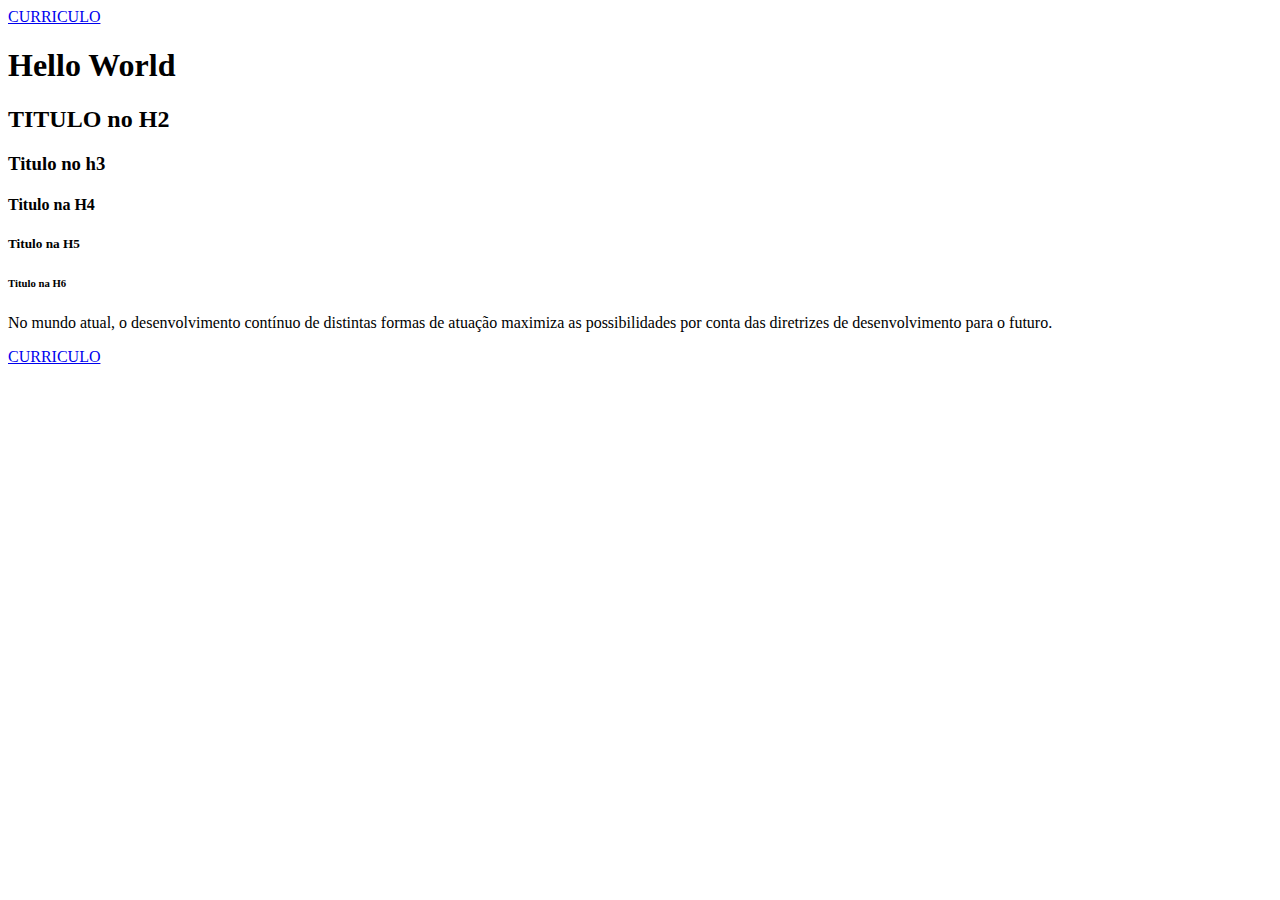
<file: index.html>
<!DOCTYPE html>
<html> <!-- abre a tag -->
	<head>
		<meta charset="UTF-8">
		<meta name="viewport" content="width=device-width, initial-scale=1.0"	>
		<title> PERNA INFO Tecnologia </title>
	</head>
	
	<body>	
		<a href="Curriculo.html"> CURRICULO </a>
		
		<!-- TAG DE TITULO -->
		<h1> Hello World</h1>
		<h2> TITULO no H2 </h2>
		<h3> Titulo no h3 </h3>
		<h4> Titulo na H4 </h4>
		<h5> Titulo na H5 </h5>
		<h6> Titulo na H6 </h6>
		
		<!-- TAG DE PARAGRAFO -->
		<p> No mundo atual, o desenvolvimento contínuo de distintas formas de atuação maximiza as possibilidades
		por conta das diretrizes de desenvolvimento para o futuro.</p>
		
		<!-- TAG DE HIPERLINK  -->
		<a href="Curriculo.html"> CURRICULO </a>
		
	</body>
		
</html> <!-- fecha a tag -->
</file>
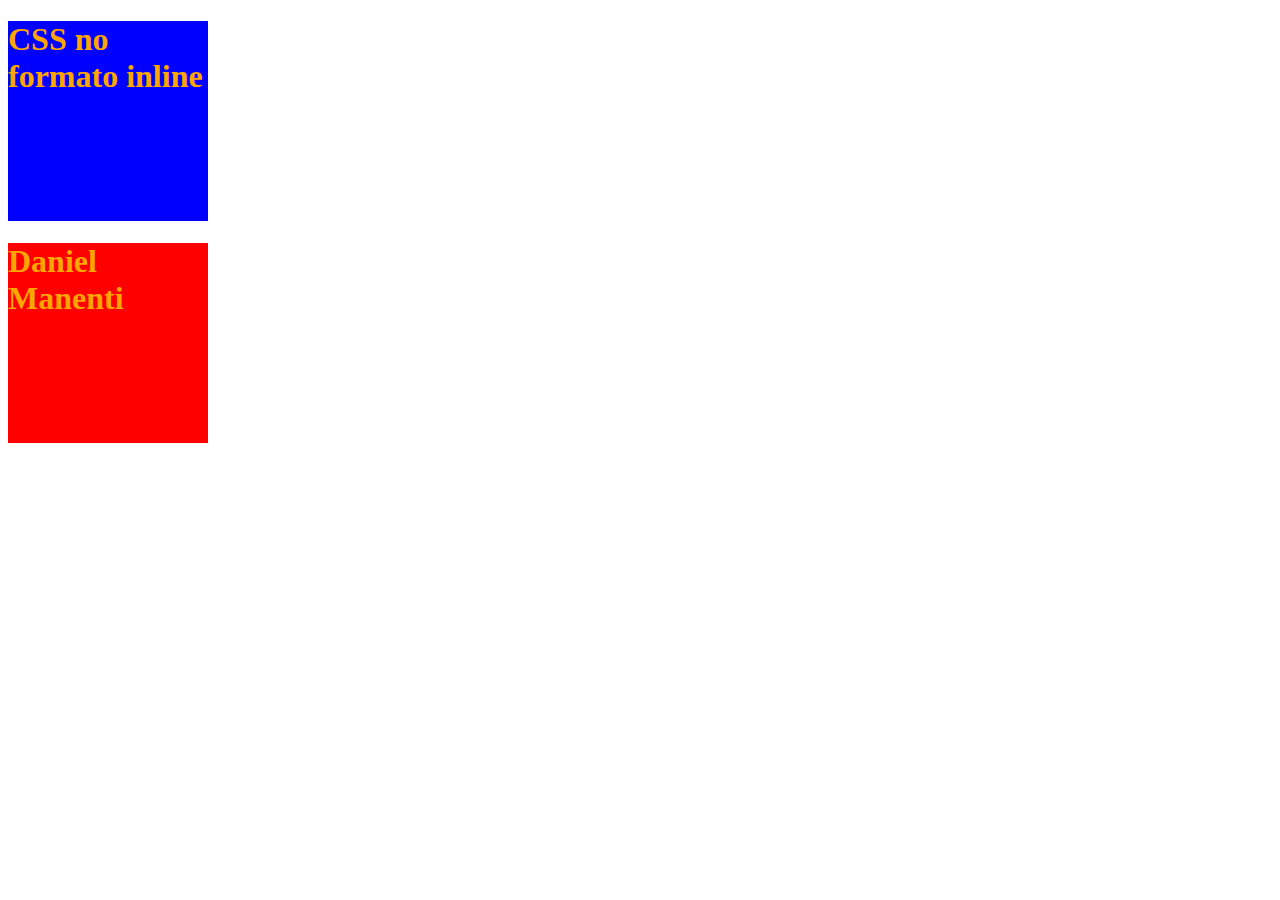
<file: css/index.html>
<!DOCTYPE html>
<html lang="pt-br   ">
<head>
    <meta charset="UTF-8">
    <meta name="viewport" content="width=device-width, initial-scale=1.0">
    <link rel="stylesheet" href="style.css">
    <title>Aprendendo HTML</title>
    <style>
        /*  sintaxe do CSS
        seletor { 
                propriedade: valor;
                propriedade: valor;
        }
        
        div{
            width: 200px;
            height: 200px;
            background-color: blue;
        }
        h1{
            color: yellow;
        }
        */
    </style>
   <!-- ou css inline é utilizado para regras unicas ou que precisem ser prioritarias. regras no
inline SEMPRE VAO SOBREPOR as outras regras-->

<div style="widht=200px; height=200px; background-color: blue;">
    <h1>CSS no formato inline</h1>
</div></style>
</head>
<!-- DAQUI PRA CIMA EH TUDO HEADER!!!!!!!!!!!!!!!!! -->
<body>
    <div>
    <h1>Daniel Manenti</h1>
    </div>

</body>
</html>
</file>
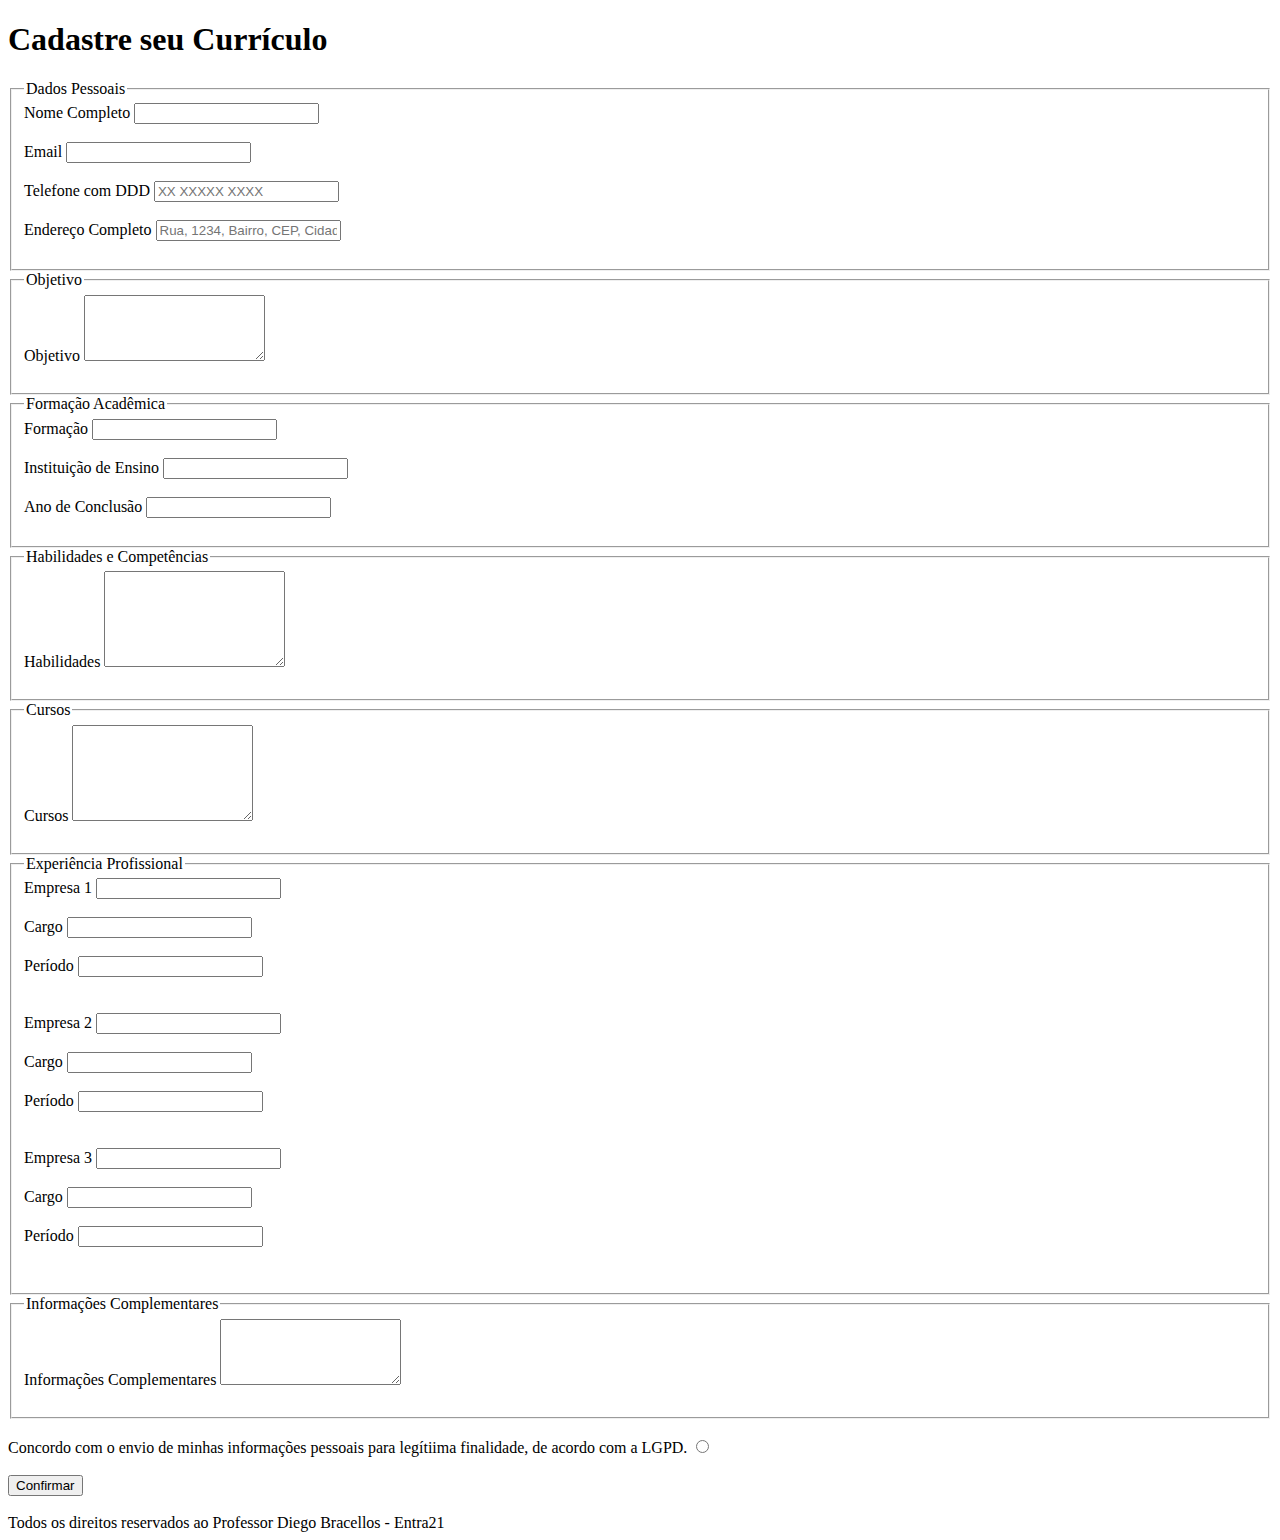
<file: Curriculo.html>
<!DOCTYPE html>
<html lang="pt-BR">  <!-- adicionado em 21Set-->
	<head>
    	<title>Formulário de Cadastro de Currículo</title>
		<meta charset="UTF-8">
		<meta name="viewport" content="width=device-width, initial-scale=1.0"	>
	</head>

<body>
    <h1>Cadastre seu Currículo</h1>
    <form>
        <!-- DADOS PESSOAIS -->
        <fieldset>
            <legend>Dados Pessoais</legend>
            <label for="nome">Nome Completo</label>
            <input type="text" id="nome" name="nome" required>
			<br><br>

            <label for="email">Email</label>
            <input type="email" id="email" name="email" required>
			<br><br>

            <label for="telefone">Telefone com DDD</label>
            <input type="tel" id="telefone" name="telefone" required placeholder="XX XXXXX XXXX">
			<br><br>

            <label for="endereco">Endereço Completo</label>
            <input type="text" id="endereco" name="endereco" required placeholder="Rua, 1234, Bairro, CEP, Cidade - Estado" maxlength="90">
			<br><br>
        </fieldset>

        <!-- OBJETIVO -->
        <fieldset>
            <legend>Objetivo</legend>
            <label for="objetivo">Objetivo</label>
            <textarea id="objetivo" name="objetivo" rows="4"></textarea>
			<br><br>
        </fieldset>

        <!-- FORMAÇÃO -->
        <fieldset>
            <legend>Formação Acadêmica</legend>
            <label for="formacao">Formação</label>
            <input type="text" id="formacao" name="formacao" required>
			<br><br>

            <label for="instituicao">Instituição de Ensino</label>
            <input type="text" id="instituicao" name="instituicao">
			<br><br>

            <label for="ano_conclusao">Ano de Conclusão</label>
            <input type="text" id="ano_conclusao" name="ano_conclusao">
			<br><br>
        </fieldset>

        <!-- HABILIDADES -->
        <fieldset>
            <legend>Habilidades e Competências</legend>
            <label for="habilidades">Habilidades</label>
         <!--<input type="text" id="habilidades" name="habilidades">  -->
		    <textarea id="habilidades" name="habilidades" rows="6"></textarea>

			<br><br>
        </fieldset>

        <!-- CURSOS -->
        <fieldset>
            <legend>Cursos</legend>
            <label for="curso">Cursos</label>
            <!-- <input type="text" id="curso" name="curso"> -->
			<textarea id="curso" name="curso" rows="6"></textarea> <!-- alterado para textarea v1.1 -->
			<br><br>
        </fieldset>

        <!-- EXPERIÊNCIA -->
        <fieldset>
            <legend>Experiência Profissional</legend>
            <div>
                <label for="empresa1">Empresa 1</label>
                <input type="text" id="empresa1" name="empresa1">
				<br><br>

                <label for="cargo1">Cargo</label>
                <input type="text" id="cargo1" name="cargo1">
				<br><br>

                <label for="periodo1">Período</label>
                <input type="text" id="periodo1" name="periodo1">
				<br><br><br>
            </div>
            <div>
                <label for="empresa2">Empresa 2</label>
                <input type="text" id="empresa2" name="empresa2">
				<br><br>

                <label for="cargo2">Cargo</label>
                <input type="text" id="cargo2" name="cargo2">
				<br><br>

                <label for="periodo2">Período</label>
                <input type="text" id="periodo2" name="periodo2">
				<br><br><br>
            </div>
            <div>
                <label for="empresa3">Empresa 3</label>
                <input type="text" id="empresa3" name="empresa3">
				<br><br>

                <label for="cargo3">Cargo</label>
                <input type="text" id="cargo3" name="cargo3">
				<br><br>

                <label for="periodo3">Período</label>
                <input type="text" id="periodo3" name="periodo3">
				<br><br><br>
            </div>
        </fieldset>

        <!-- COMPLEMENTARES -->
        <fieldset>
            <legend>Informações Complementares</legend>
            <label for="complementares">Informações Complementares</label>
            <textarea id="complementares" name="complementares" rows="4"></textarea>
			<br><br>
        </fieldset>
		<br>
		<label for="LGPD"> Concordo com o envio de minhas informações pessoais para legítiima finalidade, de acordo com a LGPD.</label>
			<input type="radio" name="LGPD" value="LGPD" required>	
		<br><br>
        <input type="submit" value="Confirmar">
    </form>
</body>
<br>
<footer>Todos os direitos reservados ao Professor Diego Bracellos - Entra21</footer> <!-- adicionado 21Set-->
</html>
</file>
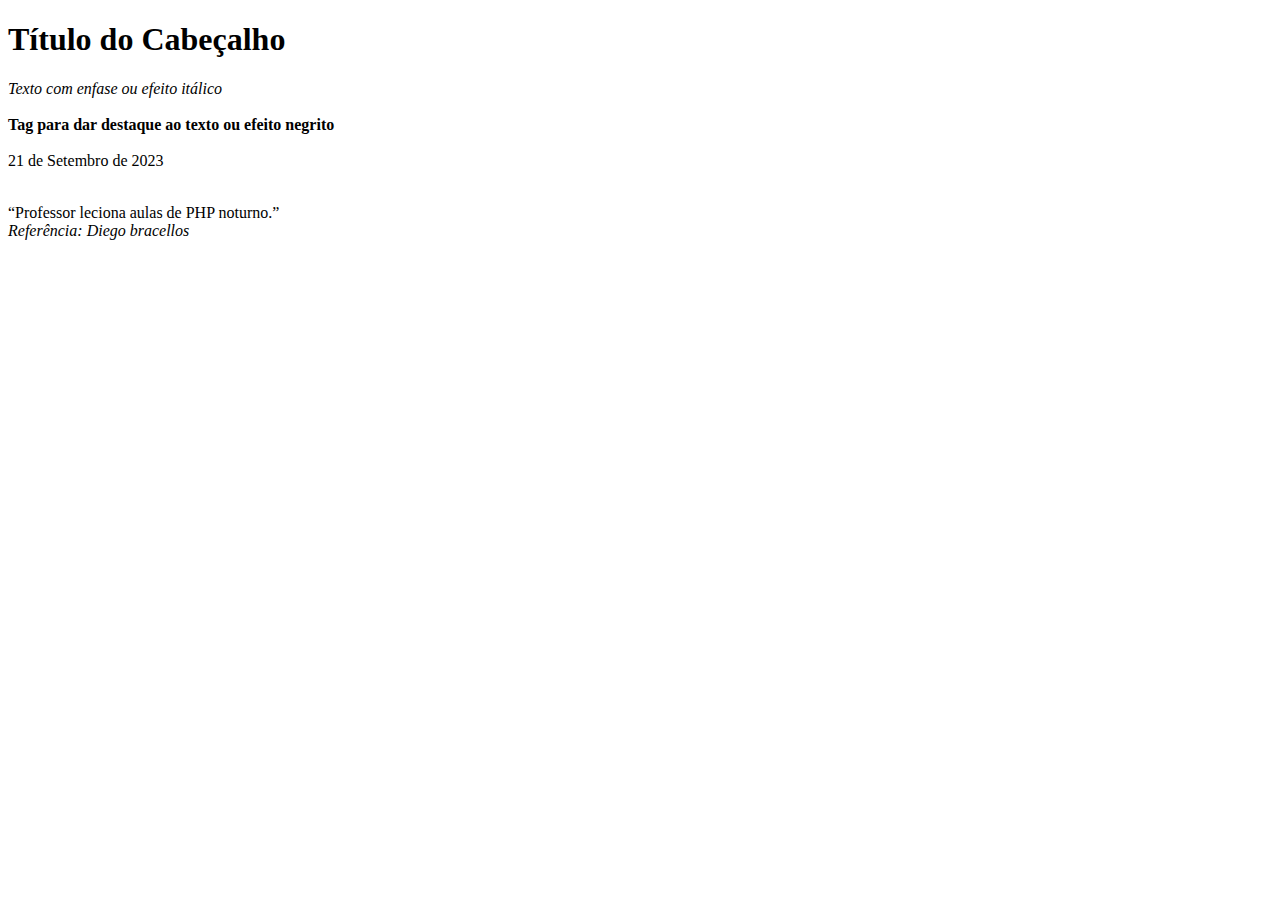
<file: Semantica.html>
<!DOCTYPE html>
<html lang="pt-BR">
<head>
    <meta charset="UTF-8">
    <meta name="viewport" content="width=device-width, initial-scale=1.0">
    <title>HTML SEMANTICO</title>
</head>
<body>
    <!-- nav é atag para navegacao do site ou conteudo -->
    <nav>    </nav>

    <!-- Tag MAIN representa conteudo princpal do site -->
    <main>    </main>

    <!-- header do conteúdo -->
    <header>
        <h1>Título do Cabeçalho</h1>
    </header>

    <!-- section de sessao de conteudo -->
    <section>    </section>

    <!-- artigo, noticia, etc -->
    <article>    </article>

    <!-- aside tag de conteudo de apoio, relacionado -->
    <aside></aside>

    <!-- tag footer de rodapé -->
    <footer> </footer>

    <!-- figure para figuras -->
    <figure> </figure>

    <!-- tag de semantica textual -->
    <em>Texto com enfase ou efeito itálico</em> <br><br>
    <strong>Tag para dar destaque ao texto ou efeito negrito</strong> <br><br>
    
    <!-- datetime é a tag que os buscadores indexam -->
    <time datetime="2023-09-21 18:02:00">21 de Setembro de 2023</time> <br><br>
    
    <!-- citação -->
    <p>  <!-- p é paragrafo, organizacional-->
        <q>Professor leciona aulas de PHP noturno.</q> <br> <!-- conteudo da citacao-->
        <cite>Referência: Diego bracellos</cite>    <!-- referencia da citacao-->
    </p>

    <iframe src="https://agenciamanadah.com.br" frameborder="0" width="300" height="200"></iframe>

</body>
</html>
</file>
<file: css/style.css>
div{    
    width: 200px;
    height: 200px;
    background-color: red;
}
h1{ 
    color: orange;
}
</file>
